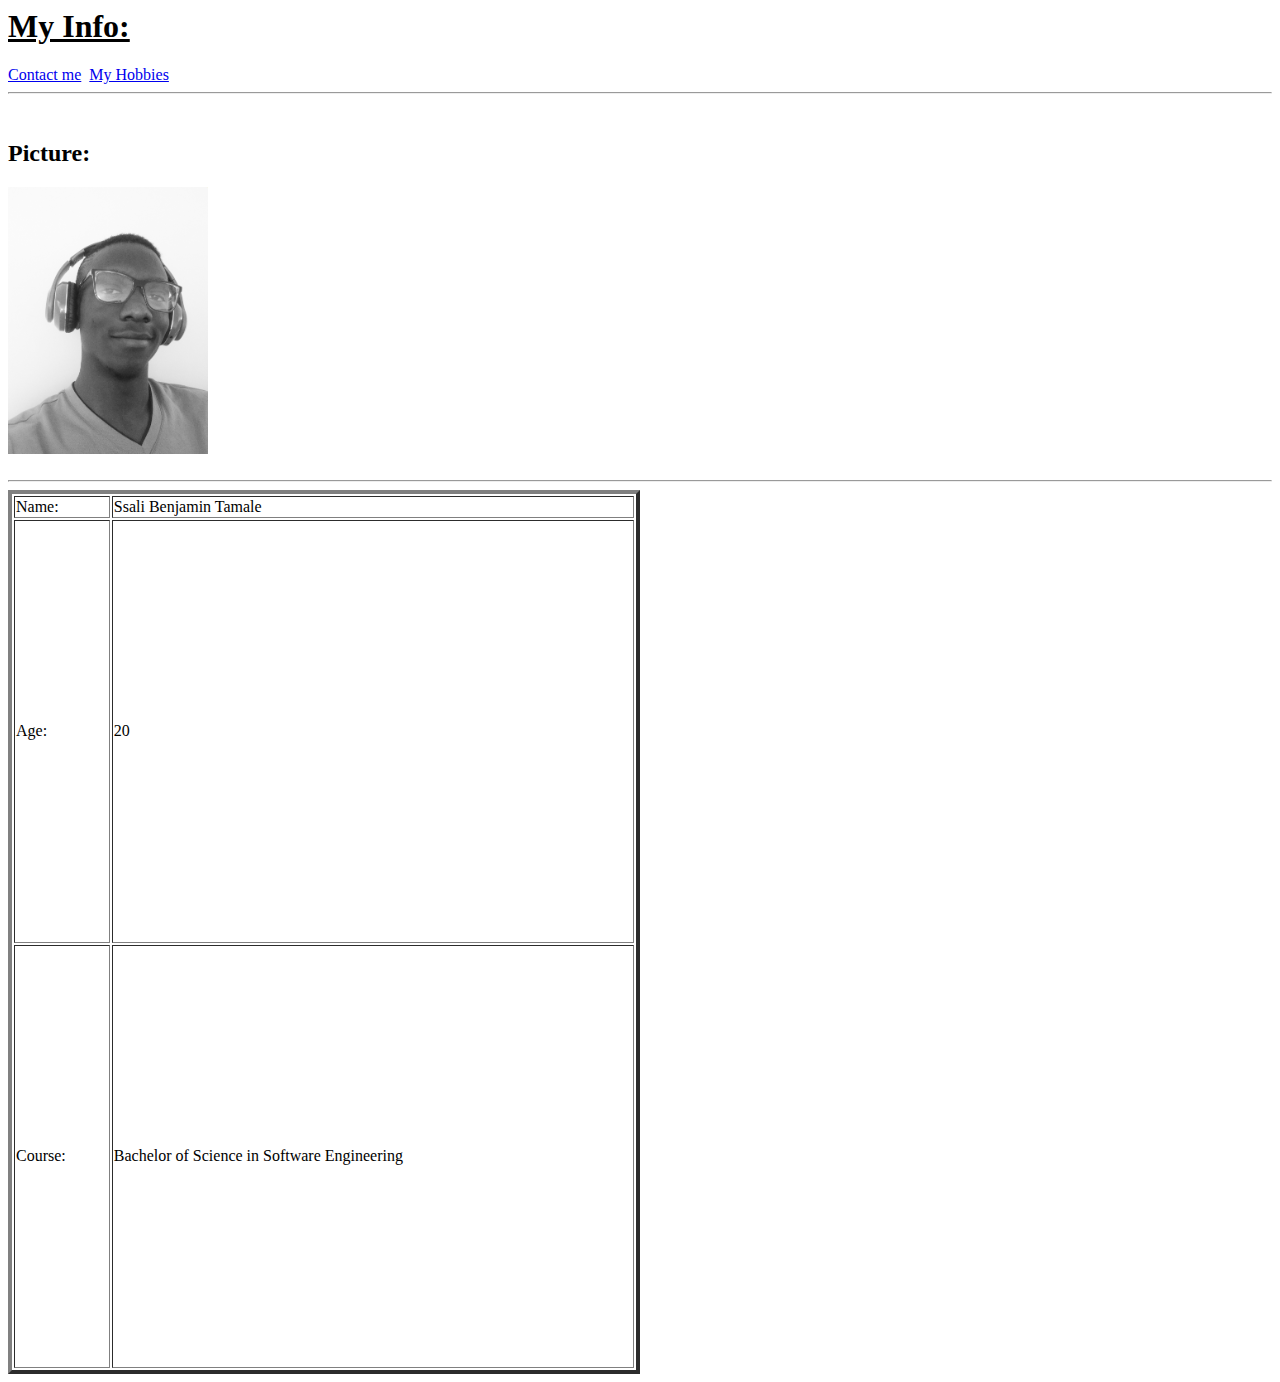
<file: index.html>
<!DOCTYPE html lang="en">
    <head>
        <meta charset="UTF-8">
        <title>My Info</title>
        <link rel = "icon" href = "https://cdn-icons.flaticon.com/png/128/4140/premium/4140048.png?token=exp=1655453009~hmac=6cc089aa2e69949328b236c5a4352e55" type = "image/x-icon">
    </head>
    <body>
        <h1><b><u>My Info:</u></b></h1>
        <a href="./Contact.html">Contact me</a>&nbsp;<a href=""></a>&nbsp;<a href="./Hobbies.html">My Hobbies</a>
        <hr><br>
        <p>
            <h2>Picture:</h2>
            <img src="./images/myimage.jpg" width="200" alt="me">
            <br><br>
            <hr>
            <table border="4" width="50%" height="100%">
                <thead>
                    <td>Name:</td>
                    <td>Ssali Benjamin Tamale</td>
                </thead>
                <tbody>
                    <tr>
                        <td>Age:</td>
                        <td>20</td>
                    </tr>
                    <tr>
                        <td>Course:</td>
                        <td>Bachelor of Science in Software Engineering</td>
                    </tr>
                </tbody>
            </table>
    </body>
</html>
</file>
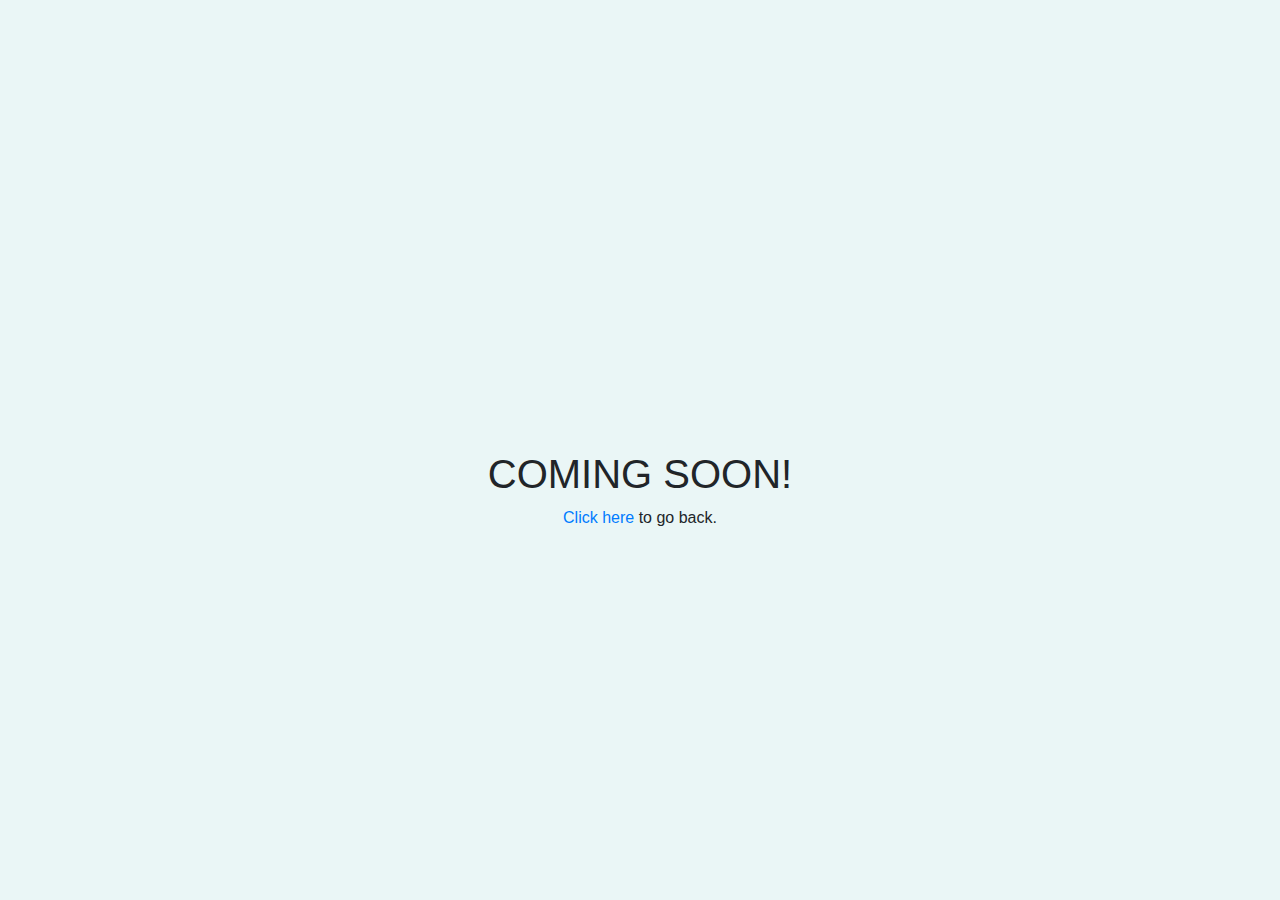
<file: comingsoon.html>
<!DOCTYPE html lang="en">
    <head>
        <meta charset="UTF-8">
        <link rel="stylesheet" href="https://cdn.jsdelivr.net/npm/bootstrap@4.3.1/dist/css/bootstrap.min.css" integrity="sha384-ggOyR0iXCbMQv3Xipma34MD+dH/1fQ784/j6cY/iJTQUOhcWr7x9JvoRxT2MZw1T" crossorigin="anonymous">
        <style>
            body{
                min-height: 100vh;
                background-color: #EAF6F6;
            }

            h1 {
                padding-top: 50vh;
            }
        </style>
    </head>
    <body>
        <div class="container-fluid text-center">
            <h1>COMING SOON!</h1>
            <p><a href="./index.html">Click here</a> to go back.</p>
        </div>
    </body>
</html>
</file>
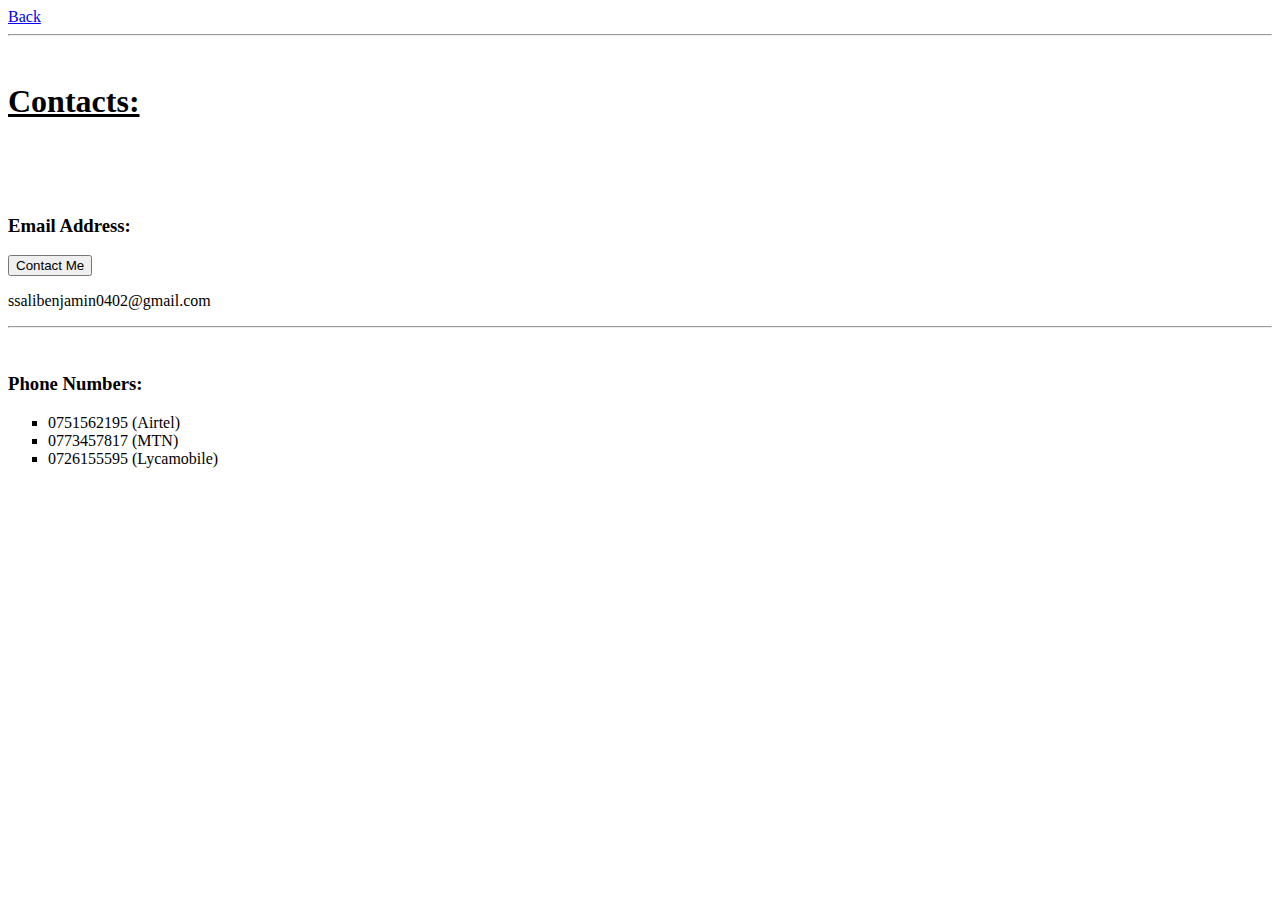
<file: Contact.html>
<!DOCTYPE html lang="en">
<head>
    <meta charset="UTF-8">
</head>
<body>
    <a href="./index.html">Back</a>&nbsp;<a href=""></a>&nbsp;
    <hr>
    <br>
    <h1><u>Contacts:</u></h1>
    <br><br><br>
    <h3>Email Address:</h3>
    <form action="mailto:ssalibenjamin0402@gmail.com">
        <input type="submit" value="Contact Me">
    </form>
    <p>ssalibenjamin0402@gmail.com</p>
    <hr><br>
    <h3>Phone Numbers:</h3>
    <ul type="square">
        <font>
            <li>0751562195 (Airtel)</li>
            <li>0773457817 (MTN)</li>
            <li>0726155595 (Lycamobile)</li>
        </font>
    </ul><br>
</body>
</html>
</file>
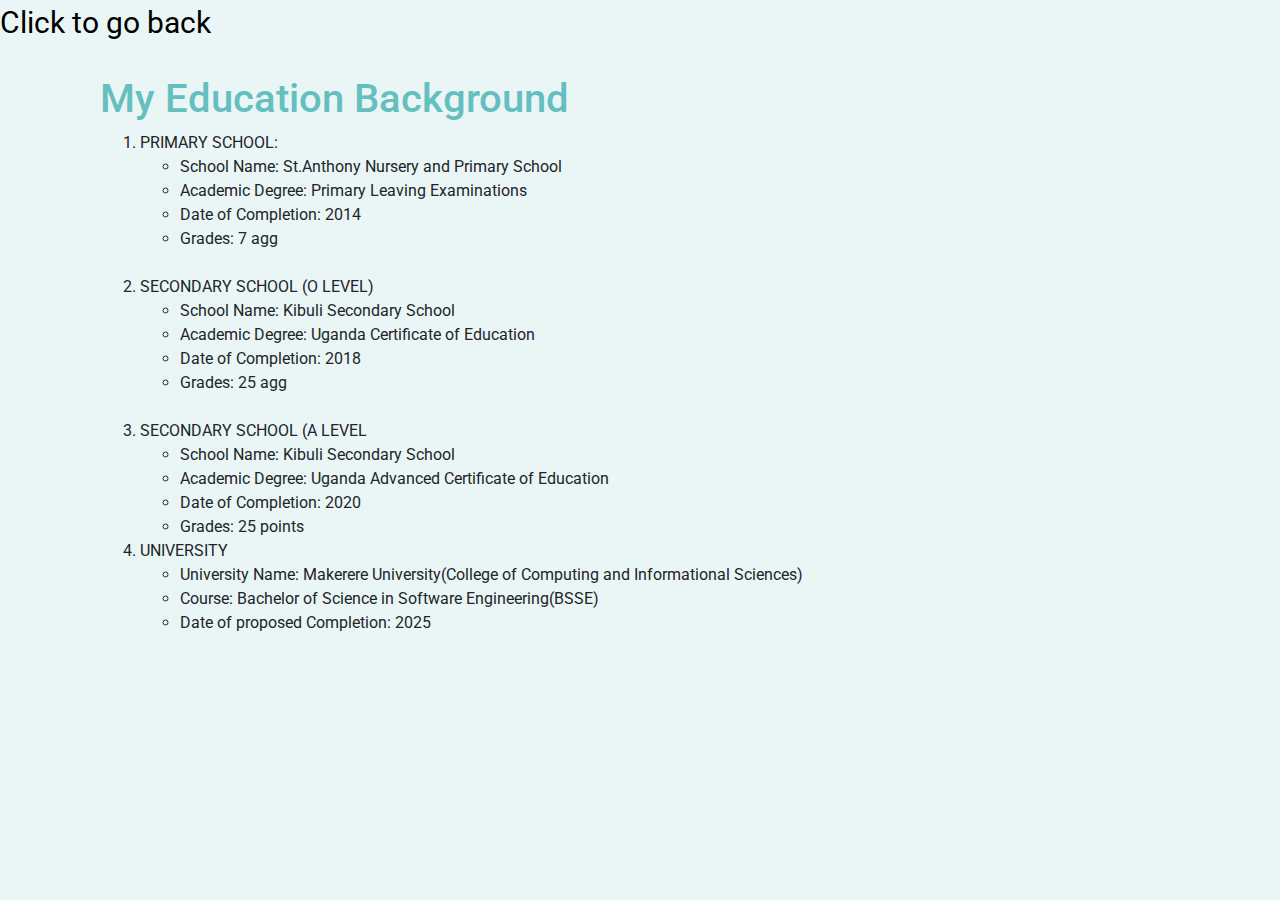
<file: educationBackground.html>
<!DOCTYPE html>
<html lang="en">
<head>
    <meta charset="UTF-8">
    <link rel="stylesheet" href="https://cdn.jsdelivr.net/npm/bootstrap@4.3.1/dist/css/bootstrap.min.css" integrity="sha384-ggOyR0iXCbMQv3Xipma34MD+dH/1fQ784/j6cY/iJTQUOhcWr7x9JvoRxT2MZw1T" crossorigin="anonymous">
    <link rel="stylesheet" href="./myStyles.css">
    <link rel="icon" href="./images/myimage.ico" type="image/x-icon">
    <title>Education Background</title>
    <style>
        .edu {
            margin-left: 100px;
            margin-top: 30px;
        }

        body {
            background-color: #EAF6F6;
        }

        a {
            text-decoration: none;
            transition: all 0.2s;
            transition-timing-function: ease-in-out;
            color: black;
            font-size: 30px;
        }

        a:hover {
            color: rgb(83, 77, 77);
        }
    </style>
</head>
    <body>
        <a href="./index.html">Click to go back</a><br>
        <div class="edu">
            <h1>My Education Background</h1>
            <ol>
                <li>PRIMARY SCHOOL:</li>
                <ul>
                    <li>School Name: St.Anthony Nursery and Primary School</li>
                    <li>Academic Degree: Primary Leaving Examinations</li>
                    <li>Date of Completion: 2014</li>
                    <li>Grades: 7 agg</li>
                </ul><br>
                <li>SECONDARY SCHOOL (O LEVEL)</li>
                <ul>
                    <li>School Name: Kibuli Secondary School</li>
                    <li>Academic Degree: Uganda Certificate of Education</li>
                    <li>Date of Completion: 2018</li>
                    <li>Grades: 25 agg</li>
                </ul><br>
                <li>SECONDARY SCHOOL (A LEVEL</li>
                <ul>
                    <li>School Name: Kibuli Secondary School</li>
                    <li>Academic Degree: Uganda Advanced Certificate of Education</li>
                    <li>Date of Completion: 2020</li>
                    <li>Grades: 25 points</li>
                </ul>
                <li>UNIVERSITY</li>
                <ul>
                    <li>University Name: Makerere University(College of Computing and Informational Sciences)</li>
                    <li>Course: Bachelor of Science in Software Engineering(BSSE)</li>
                    <li>Date of proposed Completion: 2025</li>
                </ul>
    
            </ol>
        </div>
    </body>
</html>
</file>
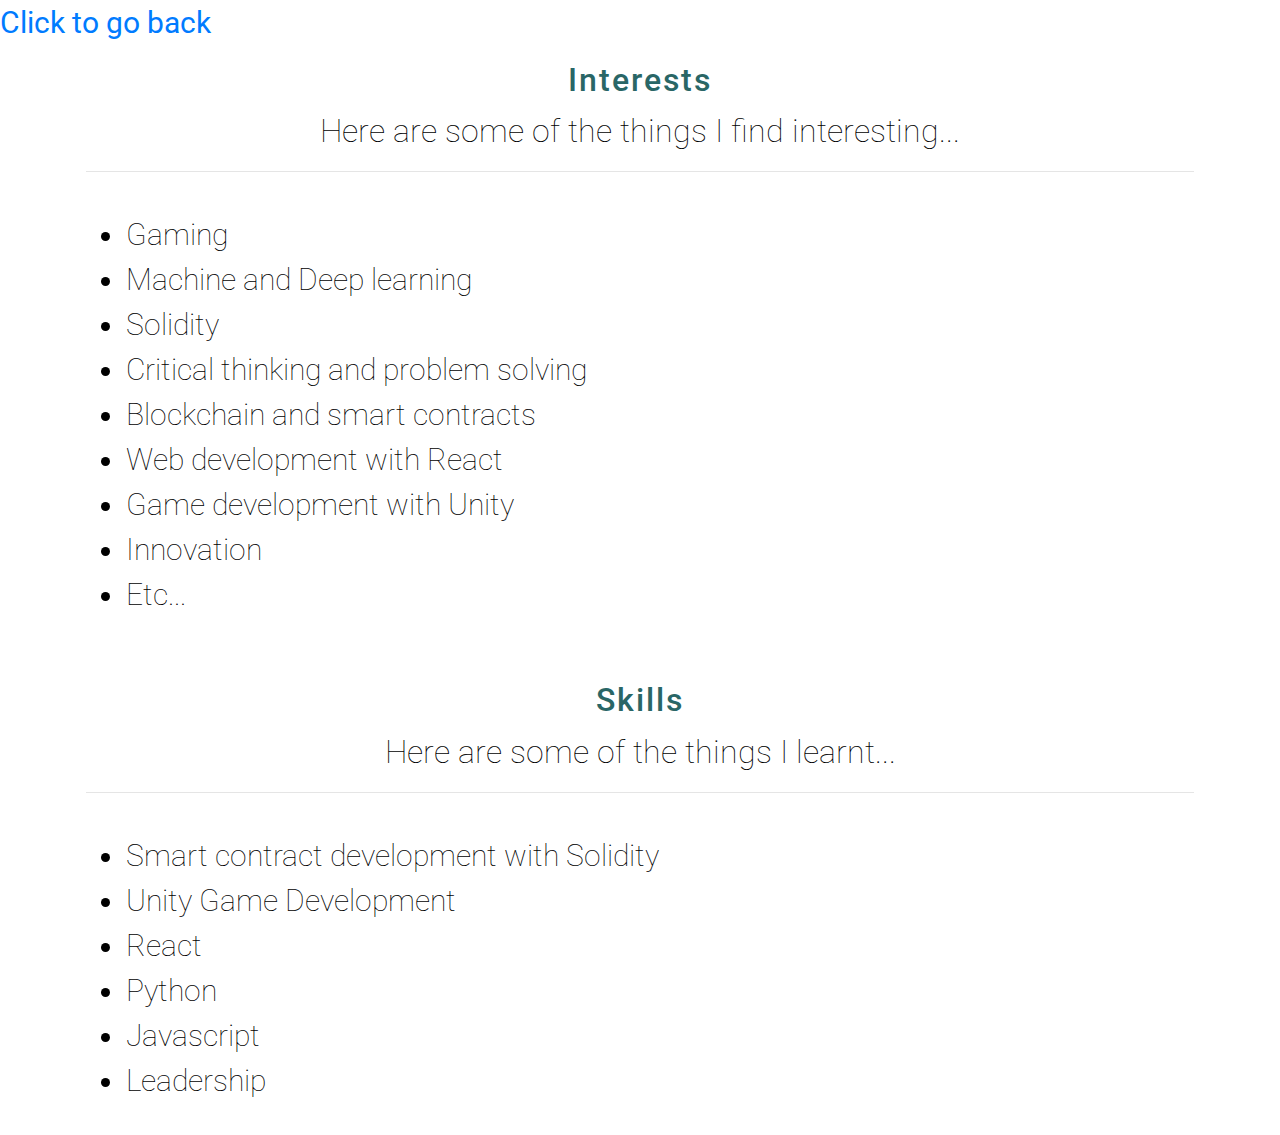
<file: hobbies.html>
<!DOCTYPE html lang="en">
    <head>
        <meta charset="UTF-8">
        <link rel="icon" href="./images/myimage.ico" type="image/x-icon">
        <title>My Hobbies</title>
        <style>
            p img {
                height: 120px;
                width: auto;
                border-radius: 50%;
            }

            p {
                font-size: 2rem;
                color: black;
                font-weight: lighter;

            }

            .title {
                color: #296666;
                letter-spacing: 2px;
            }

            li {
                color: black;
                font-size: 30px;
                font-weight: lighter;
            }

            a {
                text-decoration: none;
                transition: all 0.2s;
                transition-timing-function: ease-in-out;
                color: black;
                font-size: 30px;
            }

            a:hover {
                color: rgb(83, 77, 77);
            }
        </style>
        <link rel="stylesheet" href="https://cdn.jsdelivr.net/npm/bootstrap@4.3.1/dist/css/bootstrap.min.css" integrity="sha384-ggOyR0iXCbMQv3Xipma34MD+dH/1fQ784/j6cY/iJTQUOhcWr7x9JvoRxT2MZw1T" crossorigin="anonymous">
        <link rel="stylesheet" href="./myStyles.css">
    </head>
    <body>
        <a href="./index.html">Click to go back</a><br>
        <div class="container text-center p-3 about">
            <h2 class="title">Interests</h2>
            <p>Here are some of the things I find interesting...</p>
            <hr>
            <br>
            <ul class="text-left">
                <li>Gaming</li>
                <li>Machine and Deep learning</li>
                <li>Solidity</li>
                <li>Critical thinking and problem solving</li>
                <li>Blockchain and smart contracts</li>
                <li>Web development with React</li>
                <li>Game development with Unity</li>
                <li>Innovation</li>
                <li>Etc...</li>
            </ul>
            <br><br>
            <h2 class="title">Skills</h2>
            <p>Here are some of the things I learnt...</p>
            <hr>
            <br>
            <ul class="text-left">
                <li>Smart contract development with Solidity</li>
                <li>Unity Game Development</li>
                <li>React</li>
                <li>Python</li>
                <li>Javascript</li>
                <li>Leadership</li>
            </ul>
        </div>
    </body>
</html>
</file>
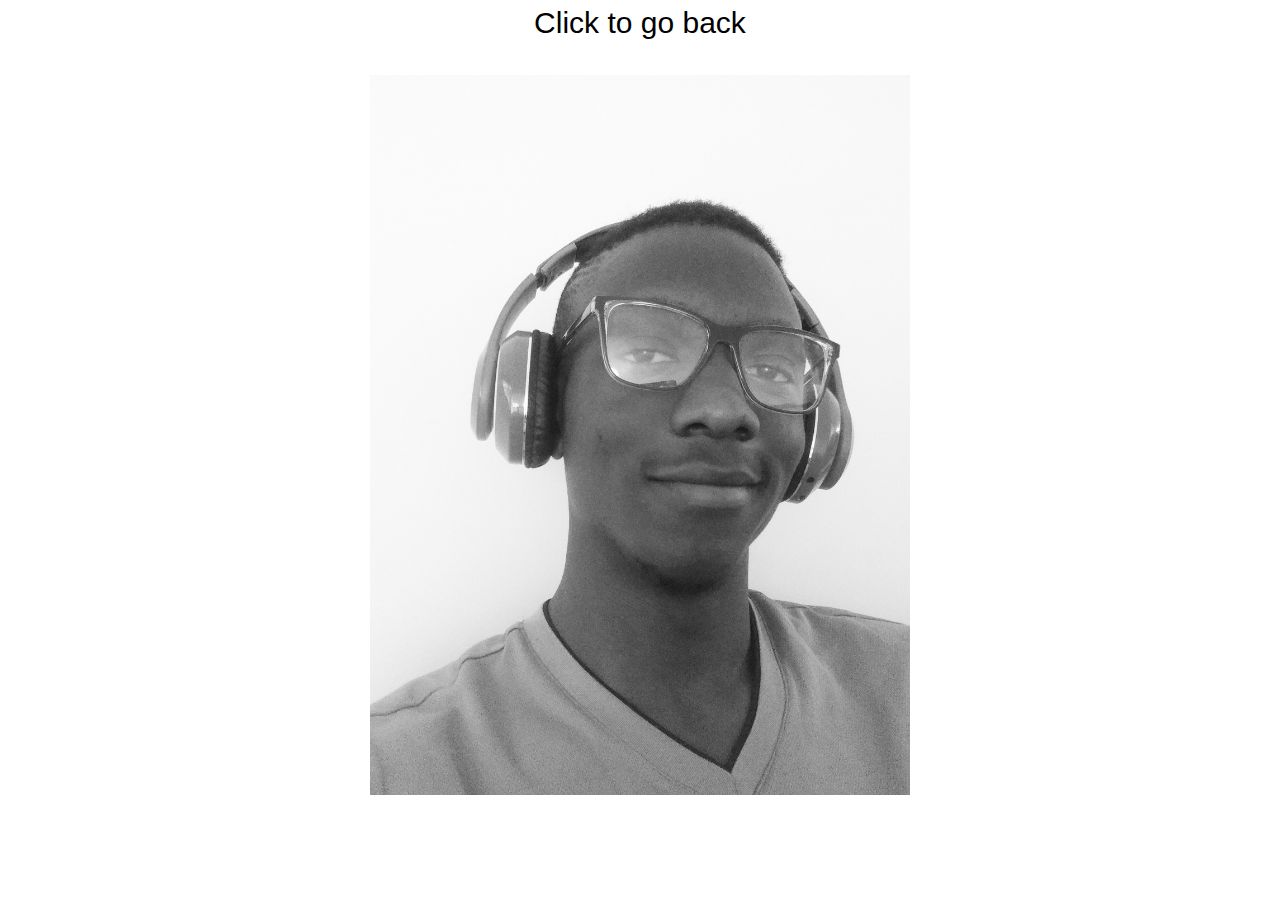
<file: myPhoto.html>
<!DOCTYPE html>
<html lang="en">
<head>
    <meta charset="UTF-8">
    <link rel="icon" href="./images/myimage.ico" type="image/x-icon">
    <link rel="stylesheet" href="https://cdn.jsdelivr.net/npm/bootstrap@4.3.1/dist/css/bootstrap.min.css" integrity="sha384-ggOyR0iXCbMQv3Xipma34MD+dH/1fQ784/j6cY/iJTQUOhcWr7x9JvoRxT2MZw1T" crossorigin="anonymous">
    <title>My Pic</title>
    <style>
        img {
            height: 80vh;
            margin-top: 30px;
        }

        a {
            text-decoration: none;
            transition: all 0.2s;
            transition-timing-function: ease-in-out;
            color: black;
            font-size: 30px;
        }

        a:hover {
            color: rgb(83, 77, 77);
        }
    </style>
</head>
<body>
    <div class="containee-fluid text-center">
        <a href="./index.html">Click to go back</a><br>
        <img src="./images/myimage.jpg" alt="Me">
    </div>
</body>
</html>
</file>
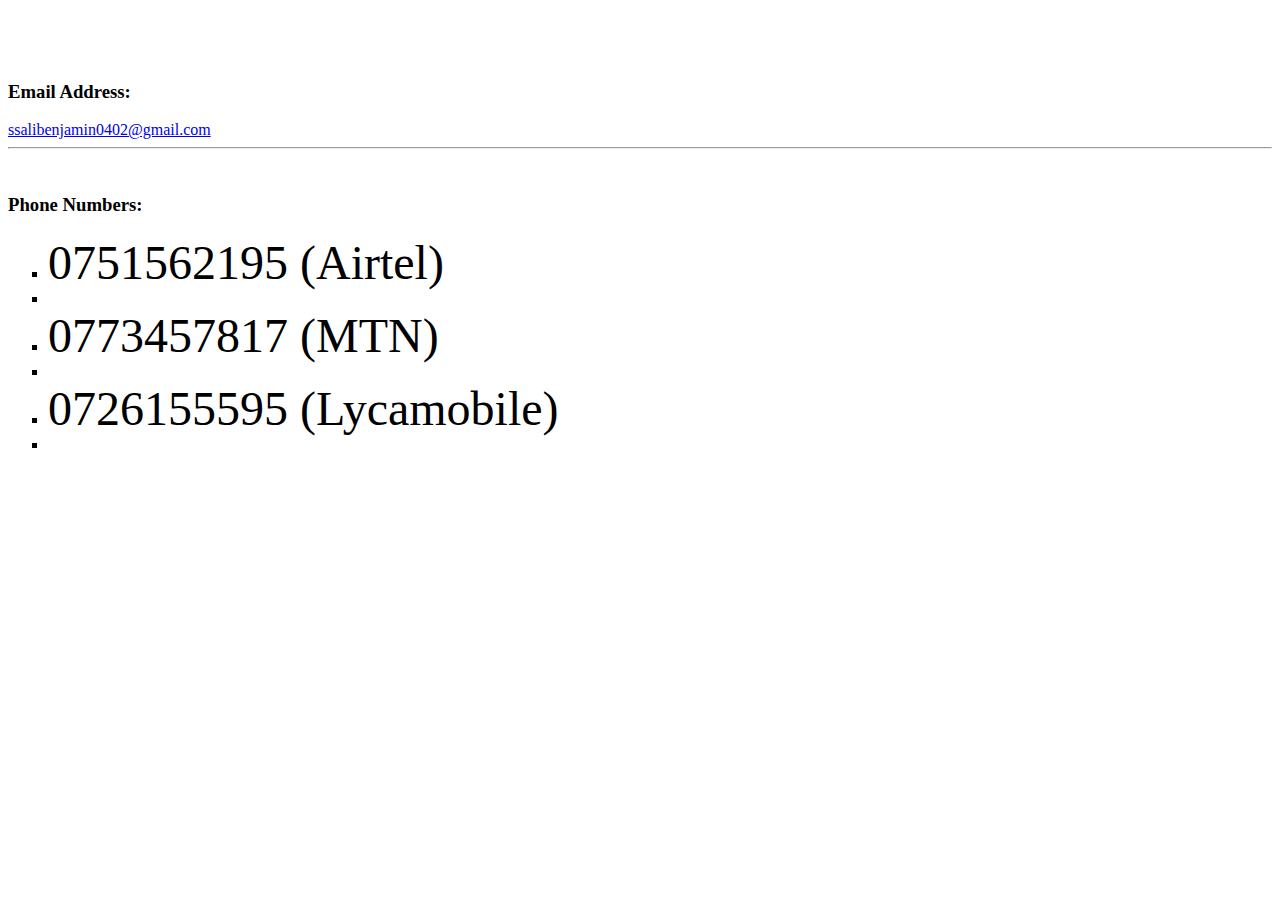
<file: root/Contact.html>
<!DOCTYPE html lang="en">
<head>
    <meta charset="UTF-8">
</head>
<body>
    <br><br><br>
    <h3>Email Address:</h3>
    <a href="ssalibenjamin0402@gmail.com">ssalibenjamin0402@gmail.com</a>
    <hr><br>
    <h3>Phone Numbers:</h3>
    <ul type="square">
        <li><font size="10">0751562195 (Airtel)</font></font><li>
        <li><font size="10">0773457817 (MTN)</font></font><li>
        <li><font size="10">0726155595 (Lycamobile)</font></font><li>            
    </ul>
</body>
</html>
</file>
<file: myStyles.css>
@import url('https://fonts.googleapis.com/css2?family=Roboto:ital,wght@1,100&display=swap');

:root {
    --heading-color: #66BFBF;
    --top-background-color: #EAF6F6;
    --background-height: 100vh;
}

.space {
    padding-top: 40vh;
    min-height: var(--background-height);
    background-color: var(--top-background-color);
}

body {
    font-family:"Roboto";
}

h1, h2 {
    color: var(--heading-color);
}
</file>
